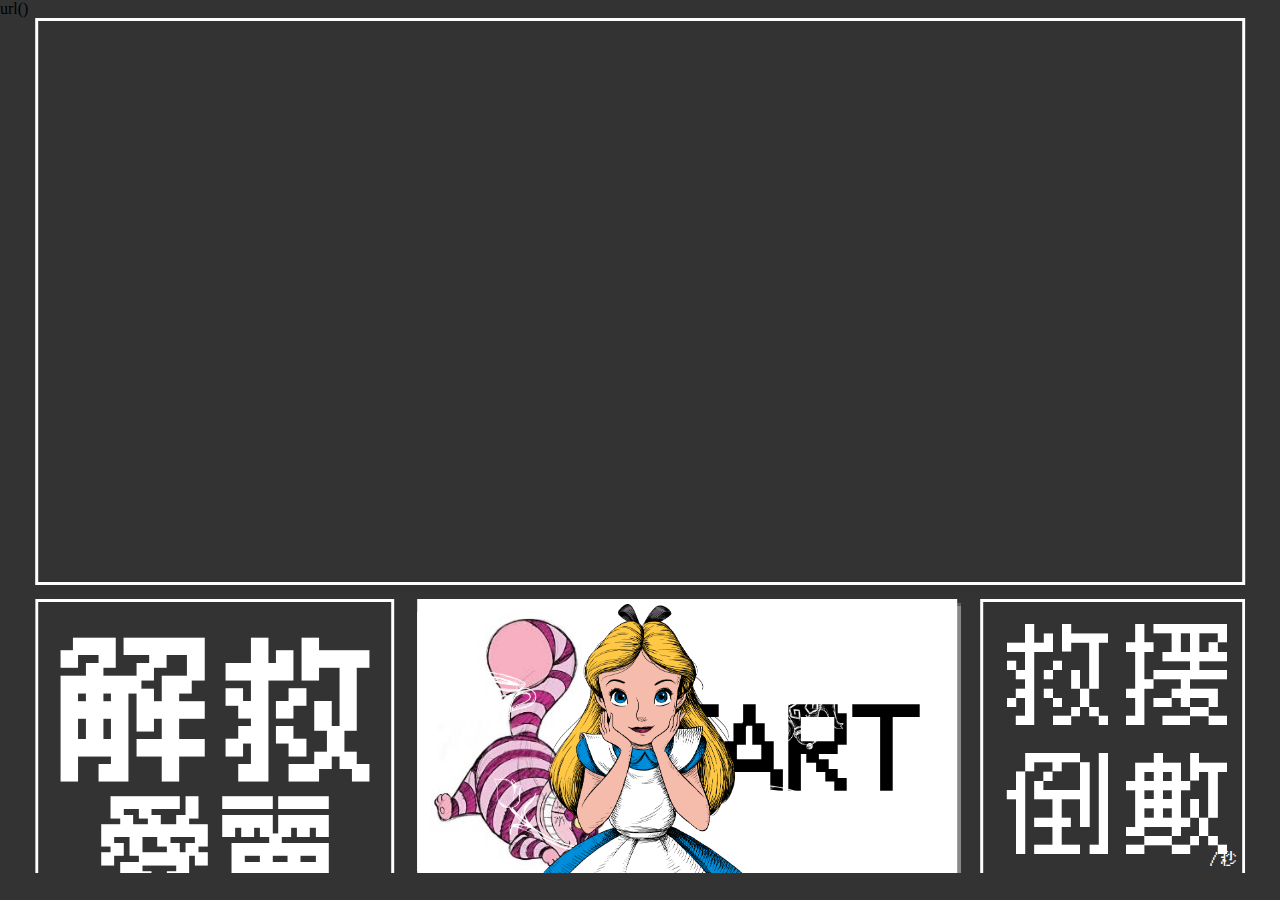
<file: old.html>
<!DOCTYPE html>
<html lang="en">

<head>
  <meta charset="UTF-8">
  <meta name="viewport" content="width=device-width, initial-scale=1.0">
  <title>解救愛麗絲</title>
  <link rel="icon" href="./images/alice_logo.png">

  <link rel="stylesheet" href="./CSS/style.css">
  <link rel="stylesheet" href="./CSS/poker.css">
  <link rel="stylesheet" href="./CSS/pokerMove.css">
  <link rel="stylesheet" href="./CSS/animation.css">


  <style>
    @font-face {
      font-family: '俐方體11號';
      src: url(./font/Cubic_11_1.010_R.ttf);
    }
  </style>url()
</head>

<body>

  <div id="game"></div>

  <div id="content">
    <!-- 解救愛麗絲 title -->
    <div id="title">
      <div id="title1">解救</div><br>
      <div id="title2">愛麗絲</div>
    </div>

    <!-- 開始按鈕 -->
    <input type="button" id="start_btn" value="START">

    <!-- 愛麗絲 -->
    <div id="Alice">
      <img src="./images/alice.png">
    </div>

    <!-- 救援倒數 -->
    <div id="backTime">
      <span id="helpText">救援<br>倒數</span><br>
      <span id="timeNumber">30</span>
      <span id="sec">/秒</span>
    </div>
  </div>

  <!-- 遊戲說明也許可以用跳的 -->
  <div id="rule">
    愛麗絲被撲克牌士兵團團包住了！<br>
    馬上就要錯過回家的時間了~<br>
    快點在時間內解救愛絲，讓她安心回家吧！
    <br>
    <br>
    <h3>解救任務：</h3>
    1.在 ? 秒內將相同數字的「撲克牌士兵」配對<br>
    2.小心！他們會隨機換位置！還會走動！
  </div>


  <!-- 紅桃 -->
  <!-- <div class="poker_content_heart order  rotate_-10">

    <div class="arm_heart_R"></div>
    <div class="arm2_heart_R"></div>

    <div class="arm_heart_L"></div>
    <div class="arm2_heart_L"></div>


    <div class="hand_heart_R"> </div>
    <div class="hand_heart_L"></div>


    <div class="card card_close card_heart">
      <div class="card_front_heart"></div>
      <div class="card_back_heart"></div>
    </div>

    <div class="head_heart">
      <div class="face_heart"></div>
      <div class="nose_heart"></div>
      <div class="mouth_heart"></div>
    </div>

    <div class="shoulder_heart"></div>
    <div class="shoulder02_heart"></div>

    <div class="leg_R_-10deg"></div>
    <div class="foot_heart_R_-10deg"></div>

    <div class="leg_L_-10deg"></div>
    <div class="foot_heart_L_-10deg"></div>

  </div> -->


  <!-- 黑桃 -->
  <!-- <div class="poker_content_spades order rotate_-10">
    <div class="arm_spades_R"></div>
    <div class="arm2_spades_R"></div>

    <div class="arm_spades_L"></div>
    <div class="arm2_spades_L"></div>

    <div class="hand_spades_R"> </div>
    <div class="hand_spades_L"></div>

    <div class="card card_close card_spades">
      <div class="card_front_spades"></div>
      <div class="card_back_spades"></div>
    </div>

    <div class="head_spades">
      <div class="face_spades"></div>
      <div class="nose_spades"></div>
      <div class="mouth_spades"></div>
    </div>

    <div class="shoulder_spades"></div>
    <div class="shoulder02_spades"></div>

    <div class="leg_R"></div>
    <div class="foot_spades_R"></div>

    <div class="leg_L"></div>
    <div class="foot_spades_L"></div>
  </div> -->


  </div>

  <script src='https://cdnjs.cloudflare.com/ajax/libs/jquery/3.7.1/jquery.min.js'
    integrity='sha512-v2CJ7UaYy4JwqLDIrZUI/4hqeoQieOmAZNXBeQyjo21dadnwR+8ZaIJVT8EE2iyI61OV8e6M8PP2/4hpQINQ/g=='
    crossorigin='anonymous'></script>

  <script>
    // 製造撲克牌人
    for (let i = 0; i < 8; i++) {
      $('#game').append(`
      <div class="poker_content_heart order   loopMove ">

      <div class="arm_heart_R"></div>
      <div class="arm2_heart_R"></div>

      <div class="arm_heart_L"></div>
      <div class="arm2_heart_L"></div>


      <div class="hand_heart_R"> </div>
      <div class="hand_heart_L"></div>

      <div class="card card_heart">
        <div class="card_front_heart"></div>
        <div class="card_back_heart"></div>
      </div>

      <div class="head_heart">
        <div class="face_heart"></div>
        <div class="nose_heart"></div>
        <div class="mouth_heart"></div>
      </div>

      <div class="shoulder_heart"></div>
      <div class="shoulder02_heart"></div>

      <div class="leg_R"></div>
      <div class="foot_heart_R"></div>

      <div class="leg_L"></div>
      <div class="foot_heart_L"></div>

      </div>`)
      $('#game').append(`

      <div class="poker_content_spades order  loopMove ">
    <div class="arm_spades_R"></div>
    <div class="arm2_spades_R"></div>

    <div class="arm_spades_L"></div>
    <div class="arm2_spades_L"></div>

    <div class="hand_spades_R"> </div>
    <div class="hand_spades_L"></div>

    <div class="card card_spades">
      <div class="card_front_spades"></div>
      <div class="card_back_spades"></div>
    </div>

    <div class="head_spades">
      <div class="face_spades"></div>
      <div class="nose_spades"></div>
      <div class="mouth_spades"></div>
    </div>

    <div class="shoulder_spades"></div>
    <div class="shoulder02_spades"></div>

    <div class="leg_R"></div>
    <div class="foot_spades_R"></div>

    <div class="leg_L"></div>
    <div class="foot_spades_L"></div>
  </div>`)
    }

    //  把數字給撲克牌 ： setting 基本場面
    $('.card_heart').each(function (index) {
      const number = index % 8 + 1
      console.log(index, number)
      $(this).find('.card_front_heart').css('background-image', `url(./images/cards/${number}H.jpg)`)
      $(this).parents('.order').attr('data_number', number)
    })

    $('.card_spades').each(function (index) {
      const number = index % 8 + 1
      console.log(index, number)
      $(this).find('.card_front_spades').css('background-image', `url(./images/cards/${number}S.jpg)`)
      $(this).parents('.order').attr('data_number', number)
    })


    // 點擊開始遊戲
    let canclick = false
    $('#start_btn').click(function () {
      $(this).attr('disabled', true)

      canclick = false

      // 遊戲時間
      let time = 90

      // 遊戲時間個位數：位置校正
      if (time < 10) {
        $('#timeNumber').css('left', '85px')
      }
      $('#timeNumber').text(time)
      $('#timeNumber').css('display', 'block')
      $('#helpText').css('opacity', '0.5')

      // 打亂
      for (let i = 0; i < 20; i++) {
        const randomA = Math.round(Math.random() * 15)
        const randomB = Math.round(Math.random() * 15)
        $('.order').eq(randomA).insertAfter($('.order').eq(randomB))
      }

      let animationTime = 20

      // 翻牌配對+勝利條件
      setTimeout(function () {
        canclick = true
      }, 3500)



      // 倒數前的前置動作
      setTimeout(function () {

        // 讓紅桃腳動
        $('.poker_content_heart').find('.leg_R').toggleClass('leg_R_-10deg')
        $('.poker_content_heart').find('.leg_L').toggleClass('leg_L_-10deg')
        $('.foot_heart_R').toggleClass('foot_heart_R_-10deg')
        $('.foot_heart_L').toggleClass('foot_heart_L_-10deg')

        // 卡片翻面
        $('.card').addClass('card_close')

        // 行走動畫、卡牌左右搖擺、左邊退場
        setTimeout(function () {
          $('.order').addClass('rotate_-10')
          $('.order').addClass('loopMove_preGame')
        }, 2000)

        // 卡牌退場後移動到右邊看不見處
        setTimeout(function () {
          $('.order').css('left', '120%')
        }, 7900)

        // 換從右到左的行走動畫(無限循環)
        setTimeout(function () {
          $('.order').removeClass('loopMove_preGame')
          $('.order').addClass('loopMove_game')
        }, 8000)


        // 開始行走後：開始倒數
        setTimeout(function () {
          // 開始倒數
          let timer = setInterval(() => {
            time--
            $('#timeNumber').text(time)

            if (time < 10) {
              $('#timeNumber').css('left', '85px')
            }


            if (time === 0) {
              // 時間復原
              clearInterval(timer)
              // 倒數秒數消失
              $('#timeNumber').css('display', 'none')
              // 打開遊戲紐
              $('#start_btn').attr('disabled', false)
              // 清空遊戲區
              $('#game').empty()
              // 「救援倒數」字透明度恢復
              $('#helpText').css('opacity', '1')
              // 跳訊息
              setTimeout(function () {
                alert('解救失敗')
              }, 100)

              // 把倒數數字位置回歸
              $('#timeNumber').css('left', '36px')
              // 回復初始預設狀態
              // 製造撲克牌人
              for (let i = 0; i < 8; i++) {
                $('#game').append(`
                  <div class="poker_content_heart order   loopMove ">
                  
                  <div class="arm_heart_R"></div>
                  <div class="arm2_heart_R"></div>
                  
                  <div class="arm_heart_L"></div>
                  <div class="arm2_heart_L"></div>
                  
                  
                  <div class="hand_heart_R"> </div>
                  <div class="hand_heart_L"></div>
                  
                  <div class="card card_heart">
                    <div class="card_front_heart"></div>
                    <div class="card_back_heart"></div>
                  </div>
                
                  <div class="head_heart">
                    <div class="face_heart"></div>
                    <div class="nose_heart"></div>
                    <div class="mouth_heart"></div>
                  </div>
                
                  <div class="shoulder_heart"></div>
                  <div class="shoulder02_heart"></div>
                
                  <div class="leg_R"></div>
                  <div class="foot_heart_R"></div>
                
                  <div class="leg_L"></div>
                  <div class="foot_heart_L"></div>
                
                  </div>`)
                $('#game').append(`

                  <div class="poker_content_spades order  loopMove ">
                  <div class="arm_spades_R"></div>
                  <div class="arm2_spades_R"></div>
                  
                  <div class="arm_spades_L"></div>
                  <div class="arm2_spades_L"></div>
                  
                  <div class="hand_spades_R"> </div>
                  <div class="hand_spades_L"></div>
                  
                  <div class="card card_spades">
                    <div class="card_front_spades"></div>
                    <div class="card_back_spades"></div>
                  </div>
                
                  <div class="head_spades">
                    <div class="face_spades"></div>
                    <div class="nose_spades"></div>
                    <div class="mouth_spades"></div>
                  </div>
                
                  <div class="shoulder_spades"></div>
                  <div class="shoulder02_spades"></div>
                
                  <div class="leg_R"></div>
                  <div class="foot_spades_R"></div>
                
                  <div class="leg_L"></div>
                  <div class="foot_spades_L"></div>
                  </div>`)
              }

              //  把數字給撲克牌 ： setting 基本場面
              $('.card_heart').each(function (index) {
                const number = index % 8 + 1
                console.log(index, number)
                $(this).find('.card_front_heart').css('background-image', `url(./images/cards/${number}H.jpg)`)
                $(this).parents('.order').attr('data_number', number)
              })

              $('.card_spades').each(function (index) {
                const number = index % 8 + 1
                console.log(index, number)
                $(this).find('.card_front_spades').css('background-image', `url(./images/cards/${number}S.jpg)`)
                $(this).parents('.order').attr('data_number', number)
              })
            }

          }, 1000);
        }, 1500)

      }, 1500)
    })

    $('#game').on('click', '.order', function () {
      if (!canclick) return
      if (
        $('.order').find('.card:not(.card_close)').length < 2 &&
        $(this).find('.card').hasClass('card_close') &&
        !$(this).find('.card').hasClass('card_ok')
      ) {
        $(this).find('.card').removeClass('card_close')
      }

      if ($('.order').find('.card:not(.card_close)').length === 2) {
        if (
          $('.order').find('.card:not(.card_close)').parents('.order').eq(0).attr('data_number') ===
          $('.order').find('.card:not(.card_close)').parents('.order').eq(1).attr('data_number')
        ) {
          $('.order').find('.card:not(.card_close)').addClass('card_ok')
          $('.order').find('.card:not(.card_close)').parents('.order').fadeTo(1000, 0)

          // 將配對成功 opacity:0 的牌 display:none
          setTimeout(function () {
            $('.card.card_ok').parents('.order').css('display', 'none')
          }, 1000)

          // 減少動畫秒數  不會減動畫執行秒數??
          // 寫法1
          animationTime -= 2
          $('.order').each((index, element) => {
            console.log(this)
            $(this).css('animation-duration', `${animationTime}s`)
          });

          // 寫法2
          // $('.order').each((index, element) => {
          //   $(element).find('.loopMove').animate({'animation-duration':`${animationTime -= 2}s`})
          // });

        }
        setTimeout(function () {
          // 翻回來
          $('.order').find('.card:not(.card_close)').addClass('card_close')
          //  過關
          if ($('.order').find('.card_ok').length === $('.order').length)
            alert('愛麗絲救援成功!!!')
          // clearInterval(timer)
          $(this).attr('disabled', false)
        }, 1000)
      }
    })


    //  撲克牌走路動畫
    let deg = -10
    const walk_poker = () => {
      if (deg === -10) {
        $('.rotate_-10').toggleClass('rotate_10')
        $('.leg_R_-10deg').toggleClass('leg_R_10deg')
        $('.foot_heart_R_-10deg').toggleClass('foot_heart_R_10deg')
        $('.leg_L_-10deg').toggleClass('leg_L_10deg')
        $('.foot_heart_L_-10deg').toggleClass('foot_heart_L_10deg')
        deg = 10
      } else if (deg === 10) {
        $('.rotate_10').toggleClass('rotate_-10')
        $('.leg_R_10deg').toggleClass('leg_R_-10deg')
        $('.foot_heart_R_10deg').toggleClass('foot_heart_R_-10deg')
        $('.leg_L_10deg').toggleClass('leg_L_-10deg')
        $('.foot_heart_L_10deg').toggleClass('foot_heart_L_-10deg')
        deg = -10
      }
    }
    setInterval(walk_poker, 200)

  </script>
</body>

</html>
</file>
<file: CSS/style.css>
* {
  padding: 0;
  margin: 0;
}

#copyright {
  position: absolute;
  /* left: 50%;
  transform: translateX(-50%); */
  right: 2.8%;
  bottom: 0.5%;
  color: #aaa;
}

#audio::-webkit-media-controls-play-button,
#audio::-webkit-media-controls-pause-button,
#audio::-webkit-media-controls-seek-back-button,
#audio::-webkit-media-controls-seek-forward-button {
  background-color: #333;
  /* 修改按鈕背景顏色 */
  border: none; /* 移除按鈕邊框 */
  border-radius: 50%; /* 圓角 */
}

.SwaTitle {
  font-weight: 900;
}

.SwalHtml {
  margin: auto;
  padding: 10px;
  /* border: 1px #333 solid; */
  width: 94%;
  border-radius: 8px;
  background-color: #333;
  font-family: '俐方體11號';
  color: #fff;
  font-size: 14px;
  margin-top: 15px;
  padding-top: 25px;
  padding-bottom: 20px;
}

.SwalB {
  position: relative;
  top: -5px;
}

/* style="color: rgb(8, 141, 141); font-family: '俐方體11號';" */

body {
  background-color: #333;
  overflow: hidden;
  display: flex;
}
/* 遊戲視窗 */
#game {
  /* position: fixed; */
  position: absolute;
  left: 50%;
  top: 2%;
  transform: translate(-50%, 0);
  width: 94.5%;
  height: 63%;
  border: 3px solid rgb(255, 255, 255);
  overflow: hidden;
  display: flex;
  flex-wrap: wrap;
  box-sizing: border-box;
  padding-bottom: 3%;
}

/* 下方功能鍵的box */
#content {
  position: absolute;
  width: 94.5%;
  height: 30.5%;
  left: 50%;
  bottom: 3%;
  transform: translate(-50%, 0);
  /* border: 1px solid red; */
  overflow: hidden;
  display: flex;
  user-select: none;
  -webkit-user-drag: none;
}

/* 遊戲大標box-解救倒數 */
#title {
  position: relative;
  height: 290px;
  width: 400px;
  font-family: '俐方體11號';
  color: #fff;
  border: 3px solid rgb(255, 255, 255);
  text-align: center;
  box-sizing: border-box;
  padding-top: 25px;
  font-weight: 600;
  margin-right: 22.5px;
  display: flex;
  flex-direction: column;
  justify-content: space-evenly;
}

/* 遊戲大標-解救 */
#title1 {
  /* font-size: 150px; */
  font-size: 9.5em;
  /* margin-top: 0.1em; */
}

/* 遊戲大標-愛麗絲 */
#title2 {
  /* font-size: 110px; */
  margin-top: -0.3em;
  font-size: 7em;
  margin-bottom: 0.2em;
}

/* 開始按鈕 */
#start_btn {
  box-sizing: border-box;
  width: 600px;
  height: 287px;
  background-color: #fff;
  background-image: url(../images/cat.jpg);
  background-repeat: no-repeat;
  background-size: 38%;
  background-position: left;
  border: 0;
  font-size: 110px;
  text-align: right;
  padding-top: 20px;
  padding-right: 30px;
  box-shadow: 4px 4px 1px #888;
  font-weight: 700;
  font-family: '俐方體11號';
  cursor: url(../images/pointer.png) 50 50, auto;
  margin-right: 22.5px;
}

#Alice_hero_box {
  position: relative;
  height: 284px;
  width: 450px;
  border: 3px solid rgb(255, 255, 255);
  overflow: hidden;
  margin-right: 22.5px;
  font-family: '俐方體11號';
  color: #fff;
}

/* 愛麗絲圖片box */
#Alice {
  /* display: none; */
}

/* 愛麗絲圖片 */
#Alice img {
  height: 98%;
  position: absolute;
  bottom: 0;
  left: 51.5%;
  transform: translateX(-50%);
  -webkit-user-drag: none;
}

/* 英雄榜 */
#hero {
  display: none;
  display: flex;
  flex-wrap: wrap;
  justify-content: center;
}

#hero h1 {
  font-size: 2.8rem;
  padding-top: 6px;
}

#hero table {
  padding-top: 2px;
  width: 90%;
  display: flex;
  flex-wrap: wrap;
  justify-content: center;
}

#hero tr {
  width: 90%;
  text-align: center;
}

#hero tr :nth-child(1) {
  width: 60px;
}

#hero tr :nth-child(2) {
  width: 200px;
}
#hero tr :nth-child(3) {
  width: 110px;
}

#hero td,
#hero th {
  /* width: 1px; */
  border: 2px solid rgb(255, 255, 255);
  font-size: 1.5rem;
  padding: 0.8px 3px;
}

/* #hero th {
  border: 0;
} */

/* 倒數box */
#backTime {
  position: relative;
  height: 290px;
  width: 295px;
  border: 3px solid rgb(255, 255, 255);
  color: #fff;
  font-family: '俐方體11號';
  box-sizing: border-box;
  padding-top: 10px;
}

/* 倒數-字 */
#helpText {
  position: absolute;
  left: 15px;
  top: 50%;
  transform: translateY(-50%);
  font-size: 110px;
}

/* 倒數-倒數中的數字 */
#timeNumber {
  display: none;
  position: absolute;
  left: 36px;
  top: 40px;
  font-size: 180px;
  color: red;
  font-weight: 900;
}

/* 倒數-單位(秒) */
#sec {
  position: absolute;
  right: 5px;
  bottom: 18px;
}

/* 遊戲規則(隱藏中，可能改成 alter 說明) */
#rule {
  position: absolute;
  left: 500px;
  bottom: 45px;
  height: 240px;
  width: 400px;
  background-color: rgb(82, 78, 78);
  border: 3px solid #fff;
  font-family: '俐方體11號';
  color: #fff;
  padding: 15px;
  padding-top: 20px;
  box-sizing: border-box;
  box-shadow: 4px 4px 1px #888;
  line-height: 20px;
  display: none;
}
</file>
<file: CSS/poker.css>
/* 紅桃 */
.poker_content_heart {
  position: relative;
  margin-right: 4%;
}

/* 黑桃 */
.poker_content_spades {
  position: relative;
  margin-right: 4%;
}

.card {
  width: 140px;
  /* height: 180px; */
  background-color: #fff;
  position: relative;
  transform-style: preserve-3d;
  transition: transform 1s;
  top: 75px;
  left: 80px;
}

.card_front_heart {
  width: 140px;
  height: 192px;
  background-image: url(../images/cards/1H.jpg);
  background-color: #fff;
  background-size: 80%;
  background-repeat: no-repeat;
  background-position: center;
  position: absolute;
  backface-visibility: hidden;
}

.card_back_heart {
  width: 140px;
  height: 180px;
  background-color: #fff;
  background-image: url(../images/card-back.jpg);
  background-size: 90%;
  background-repeat: no-repeat;
  background-position: center;
  position: absolute;
  transform: rotateY(180deg);
  backface-visibility: hidden;
}

.head_heart {
  width: 36px;
  height: 60px;
  position: absolute;
  left: 95%;
  top: 28px;
  transform: rotate(180deg);
}

.head_heart::before {
  content: '';
  width: 36px;
  height: 60px;
  border-radius: 50px 50px 0 0;
  background-color: rgb(224, 23, 23);
  position: absolute;
  left: 10px;
  transform: rotate(45deg);
}

.head_heart::after {
  content: '';
  width: 36px;
  height: 60px;
  border-radius: 50px 50px 0 0;
  background-color: rgb(224, 23, 23);
  position: absolute;
  left: -7px;
  transform: rotate(-45deg);
}

.face_heart {
  width: 18px;
  height: 40px;
  position: absolute;
  left: 50%;
  top: 13px;
  transform: translateX(-50%) rotate(180deg);
  z-index: 1;
}

.face_heart::before {
  content: '';
  width: 21px;
  height: 35px;
  border-radius: 50px 50px 0 0;
  background-color: rgb(255, 255, 255);
  position: absolute;
  left: 2px;
  top: 2.5px;
  transform: rotate(45deg);
}

.face_heart::after {
  content: '';
  width: 21px;
  height: 35px;
  border-radius: 50px 50px 0 0;
  background-color: rgb(255, 255, 255);
  position: absolute;
  left: -8px;
  top: 2.5px;
  transform: rotate(-45deg);
}

/* 嘴 */
.mouth_heart {
  width: 10px;
  height: 10px;
  /* background-color: aquamarine; */
  position: absolute;
  left: 14px;
  top: 17px;
  transform: rotate(180deg);
  z-index: 2;
}

.mouth_heart::before {
  content: '';
  width: 5px;
  height: 8px;
  border-radius: 50px 50px 0 0;
  background-color: rgb(150, 0, 0);
  transform: rotate(45deg);
  position: absolute;
  left: 3.5px;
}

.mouth_heart::after {
  content: '';
  width: 5px;
  height: 8px;
  border-radius: 50px 50px 0 0;
  background-color: rgb(150, 0, 0);
  transform: rotate(-45deg);
  position: absolute;
  left: 1px;
}

/* 鼻子 */
.nose_heart {
  width: 10px;
  height: 10px;
  position: absolute;
  left: 14px;
  top: 32px;
  transform: rotate(180deg);
  z-index: 1;
}

.nose_heart::before {
  content: '';
  width: 9px;
  height: 13px;
  border-radius: 50px 50px 0 0;
  background-color: rgb(250, 136, 221);
  transform: rotate(45deg);
  position: absolute;
  left: 2px;
}

.nose_heart::after {
  content: '';
  width: 9px;
  height: 13px;
  border-radius: 50px 50px 0 0;
  background-color: rgb(250, 136, 221);
  transform: rotate(-45deg);
  position: absolute;
  left: -1px;
}

/* 手臂 */
.arm_heart_R {
  width: 5px;
  height: 65px;
  background-color: #fff;
  position: absolute;
  left: 80px;
  top: 76px;
  transform-origin: top center;
  transform: rotate(30deg);
}

.arm2_heart_R {
  width: 5px;
  height: 35px;
  background-color: #fff;
  position: absolute;
  left: 59px;
  top: 126px;
  transform: rotate(-40deg);
}

.hand_heart_R {
  width: 12px;
  height: 18px;
  background-color: rgb(224, 23, 23);
  border-radius: 50%;
  position: absolute;
  top: 155px;
  left: 67px;
  transform: rotate(35deg);
  z-index: 1;
}

.arm_heart_L {
  width: 5px;
  height: 65px;
  background-color: #ffffff;
  position: absolute;
  left: 214px;
  top: 76px;
  transform-origin: top center;
  transform: rotate(-30deg);
  z-index: 1;
}

.arm2_heart_L {
  width: 5px;
  height: 35px;
  background-color: #ffffff;
  position: absolute;
  left: 235px;
  top: 126px;
  transform: rotate(40deg);
}

.hand_heart_L {
  width: 12px;
  height: 18px;
  background-color: rgb(224, 23, 23);
  border-radius: 50%;
  position: absolute;
  top: 155px;
  left: 220px;
  transform: rotate(-35deg);
  z-index: 1;
}

/* 肩膀 */

.shoulder_heart {
  position: absolute;
  top: 75px;
  left: 90px;
  width: 26px;
  height: 13px;
  background-color: rgb(224, 23, 23);
  border-radius: 0 0 500px 500px;
}

.shoulder02_heart {
  position: absolute;
  top: 75px;
  left: 180px;
  width: 26px;
  height: 13px;
  background-color: rgb(224, 23, 23);
  border-radius: 0 0 500px 500px;
}

/* 黑桃 */

.card_spades {
  width: 140px;
  /* height: 180px; */
  position: relative;
  transform-style: preserve-3d;
  transition: transform 1s;
  top: 75px;
  left: 80px;
}

.card_front_spades {
  width: 140px;
  height: 192px;
  background-image: url(../cards/1S.jpg);
  background-color: #fff;
  background-size: 80%;
  background-repeat: no-repeat;
  background-position: center;
  position: absolute;
  backface-visibility: hidden;
}

.card_back_spades {
  width: 140px;
  height: 180px;
  background-color: #fff;
  background-image: url(../images/card-back.jpg);
  background-size: 90%;
  background-repeat: no-repeat;
  background-position: center;
  position: absolute;
  transform: rotateY(180deg);
  backface-visibility: hidden;
}

.head_spades {
  width: 36px;
  height: 60px;
  position: absolute;
  left: 95%;
  top: 28px;
  transform: rotate(180deg);
}

.head_spades::before {
  content: '';
  width: 36px;
  height: 60px;
  border-radius: 50px 50px 0 0;
  background-color: rgb(0, 0, 0);
  position: absolute;
  left: 10px;
  transform: rotate(45deg);
}

.head_spades::after {
  content: '';
  width: 36px;
  height: 60px;
  border-radius: 50px 50px 0 0;
  background-color: rgb(0, 0, 0);
  position: absolute;
  left: -7px;
  transform: rotate(-45deg);
}

.face_spades {
  width: 18px;
  height: 40px;
  position: absolute;
  left: 12px;
  top: 8px;
  z-index: 1;
}

.face_spades::before {
  content: '';
  width: 21px;
  height: 35px;
  border-radius: 50px 50px 0 0;
  background-color: rgb(255, 255, 255);
  position: absolute;
  left: 2px;
  top: 2.5px;
  transform: rotate(45deg);
}

.face_spades::after {
  content: '';
  width: 21px;
  height: 35px;
  border-radius: 50px 50px 0 0;
  background-color: rgb(255, 255, 255);
  position: absolute;
  left: -8px;
  top: 2.5px;
  transform: rotate(-45deg);
}

/* 嘴 */
.mouth_spades {
  width: 10px;
  height: 10px;
  position: absolute;
  left: 14px;
  top: 20px;
  z-index: 2;
}

.mouth_spades::before {
  content: '';
  width: 5px;
  height: 8px;
  border-radius: 50px 50px 0 0;
  background-color: rgb(0, 0, 0);
  transform: rotate(45deg);
  position: absolute;
  left: 3.5px;
}

.mouth_spades::after {
  content: '';
  width: 5px;
  height: 8px;
  border-radius: 50px 50px 0 0;
  background-color: rgb(0, 0, 0);
  transform: rotate(-45deg);
  position: absolute;
  left: 1px;
}

/* 鼻子 */
.nose_spades {
  width: 10px;
  height: 10px;
  position: absolute;
  left: 14.7px;
  top: 34px;
  z-index: 1;
}

.nose_spades::before {
  content: '';
  width: 9px;
  height: 13px;
  border-radius: 50px 50px 0 0;
  background-color: rgb(250, 136, 221);
  transform: rotate(45deg);
  position: absolute;
  left: 2px;
}

.nose_spades::after {
  content: '';
  width: 9px;
  height: 13px;
  border-radius: 50px 50px 0 0;
  background-color: rgb(250, 136, 221);
  transform: rotate(-45deg);
  position: absolute;
  left: -1px;
}

/* 手臂 */
.arm_spades_R {
  width: 5px;
  height: 65px;
  background-color: #fff;
  position: absolute;
  left: 80px;
  top: 76px;
  transform-origin: top center;
  transform: rotate(30deg);
}

.arm2_spades_R {
  width: 5px;
  height: 35px;
  background-color: #fff;
  position: absolute;
  left: 59px;
  top: 126px;
  transform: rotate(-40deg);
}

.hand_spades_R {
  width: 12px;
  height: 18px;
  background-color: rgb(0, 0, 0);
  border-radius: 50%;
  position: absolute;
  top: 155px;
  left: 67px;
  transform: rotate(35deg);
  z-index: 1;
}

.arm_spades_L {
  width: 5px;
  height: 65px;
  background-color: #ffffff;
  position: absolute;
  left: 214px;
  top: 76px;
  transform-origin: top center;
  transform: rotate(-30deg);
  z-index: 1;
}

.arm2_spades_L {
  width: 5px;
  height: 35px;
  background-color: #ffffff;
  position: absolute;
  left: 235px;
  top: 126px;
  transform: rotate(40deg);
}

.hand_spades_L {
  width: 12px;
  height: 18px;
  background-color: rgb(0, 0, 0);
  border-radius: 50%;
  position: absolute;
  top: 155px;
  left: 220px;
  transform: rotate(-35deg);
  z-index: 1;
}

.shoulder_spades {
  position: absolute;
  top: 75px;
  left: 90px;
  width: 26px;
  height: 13px;
  background-color: rgb(0, 0, 0);
  border-radius: 0 0 500px 500px;
}

.shoulder02_spades {
  position: absolute;
  top: 75px;
  left: 180px;
  width: 26px;
  height: 13px;
  background-color: rgb(0, 0, 0);
  border-radius: 0 0 500px 500px;
}
</file>
<file: CSS/pokerMove.css>
/* 撲克牌-蓋牌 */
.card_close {
  transform: rotateY(180deg);
}

/* 撲克牌 - rotate 左右動畫 */
.rotate_-10 {
  transform: rotate(-10deg);
  transform-origin: right center;
}

.rotate_10 {
  transform: rotate(10deg);
  transform-origin: right center;
}

/* ------------------腿+腳 0deg (遊戲前預設狀態)------------ */

.leg_R {
  width: 5px;
  height: 30px;
  background-color: rgb(255, 255, 255);
  position: absolute;
  top: 260px;
  left: 100px;
  z-index: 1;
}

.leg_L {
  width: 5px;
  height: 30px;
  background-color: rgb(255, 255, 255);
  position: absolute;
  top: 260px;
  left: 195px;
  z-index: 1;
}

.foot_heart_R {
  height: 18px;
  width: 25px;
  background-color: rgb(224, 23, 23);
  position: absolute;
  top: 284px;
  left: 90px;
  /* transform: rotate(30deg); */
  border-radius: 50px 50px 0 0;
  z-index: 2;
}

.foot_heart_L {
  height: 18px;
  width: 25px;
  background-color: rgb(224, 23, 23);
  position: absolute;
  top: 284px;
  left: 185px;
  /* transform: rotate(30deg); */
  border-radius: 50px 50px 0 0;
  z-index: 2;
}

.foot_spades_R {
  height: 18px;
  width: 25px;
  background-color: rgb(0, 0, 0);
  position: absolute;
  top: 284px;
  left: 90px;
  /* transform: rotate(30deg); */
  border-radius: 50px 50px 0 0;
  z-index: 2;
}

.foot_spades_L {
  height: 18px;
  width: 25px;
  background-color: rgb(0, 0, 0);
  position: absolute;
  top: 284px;
  left: 185px;
  /* transform: rotate(30deg); */
  border-radius: 50px 50px 0 0;
  z-index: 2;
}

/* ------------------ 腿 -10deg ------------ */
.leg_R_-10deg {
  transform: rotate(20deg);
  width: 5px;
  height: 25px;
  background-color: rgb(255, 255, 255);
  position: absolute;
  top: 256px;
  left: 100px;
  z-index: 1;
}

.leg_L_-10deg {
  transform: rotate(-10deg);
  width: 5px;
  height: 35px;
  background-color: rgb(255, 255, 255);
  position: absolute;
  top: 256px;
  left: 195px;
  z-index: 1;
}

/*------------------腳 -10deg(紅心/黑桃)------------------  */
.foot_heart_R_-10deg {
  transform: rotate(20deg);
  height: 18px;
  width: 25px;
  background-color: rgb(224, 23, 23);
  position: absolute;
  top: 279px;
  left: 83px;
  /* transform: rotate(30deg); */
  border-radius: 50px 50px 0 0;
  z-index: 2;
}

.foot_heart_L_-10deg {
  transform: rotate(-10deg);
  height: 18px;
  width: 25px;
  background-color: rgb(224, 23, 23);
  position: absolute;
  top: 287px;
  left: 190px;
  /* transform: rotate(30deg); */
  border-radius: 50px 50px 0 0;
  z-index: 2;
}

.foot_spades_R_-10deg {
  transform: rotate(20deg);
  height: 18px;
  width: 25px;
  background-color: rgb(0, 0, 0);
  position: absolute;
  top: 279px;
  left: 83px;
  /* transform: rotate(30deg); */
  border-radius: 50px 50px 0 0;
  z-index: 2;
}

.foot_spades_L_-10deg {
  transform: rotate(-10deg);
  height: 18px;
  width: 25px;
  background-color: rgb(0, 0, 0);
  position: absolute;
  top: 287px;
  left: 190px;
  /* transform: rotate(30deg); */
  border-radius: 50px 50px 0 0;
  z-index: 2;
}

/* ------------------ 腿 10deg ------------ */
.leg_R_10deg {
  transform: rotate(10deg);
  width: 5px;
  height: 35px;
  background-color: rgb(255, 255, 255);
  position: absolute;
  top: 256px;
  left: 100px;
  z-index: 1;
}

.leg_L_10deg {
  transform: rotate(-20deg);
  width: 5px;
  height: 25px;
  background-color: rgb(255, 255, 255);
  position: absolute;
  top: 256px;
  left: 195px;
  z-index: 1;
}

/* ------------------腳 10deg------------------ */
.foot_heart_R_10deg {
  transform: rotate(10deg);
  height: 18px;
  width: 25px;
  background-color: rgb(224, 23, 23);
  position: absolute;
  top: 287px;
  left: 85px;
  /* transform: rotate(30deg); */
  border-radius: 50px 50px 0 0;
  z-index: 2;
}

.foot_heart_L_10deg {
  transform: rotate(-20deg);
  height: 18px;
  width: 25px;
  background-color: rgb(224, 23, 23);
  position: absolute;
  top: 280px;
  left: 194px;
  /* transform: rotate(30deg); */
  border-radius: 50px 50px 0 0;
  z-index: 2;
}

.foot_spades_R_10deg {
  transform: rotate(10deg);
  height: 18px;
  width: 25px;
  background-color: rgb(0, 0, 0);
  position: absolute;
  top: 287px;
  left: 85px;
  /* transform: rotate(30deg); */
  border-radius: 50px 50px 0 0;
  z-index: 2;
}

.foot_spades_L_10deg {
  transform: rotate(-20deg);
  height: 18px;
  width: 25px;
  background-color: rgb(0, 0, 0);
  position: absolute;
  top: 280px;
  left: 194px;
  /* transform: rotate(30deg); */
  border-radius: 50px 50px 0 0;
  z-index: 2;
}
</file>
<file: CSS/animation.css>
@keyframes walk {
  0% {
    transform: rotate(0deg);
  }
  40% {
    transform: rotate(-10deg);
  }

  100% {
    transform: rotate(10deg);
  }
}

.walk {
  animation-name: walk;
  animation-duration: 1.5s;
  animation-iteration-count: infinite;
  /* animation-timing-function: linear; */
  animation-fill-mode: both;
}

@keyframes loopMove {
  0% {
    left: 150vw;
  }
  5% {
    left: 120vw;
  }
  95% {
    left: -80vw;
  }
  100% {
    left: -150vw;
  }
}

@keyframes loopMove_game {
  0% {
    left: 120%;
  }
  0.5% {
    left: 100%;
  }
  95% {
    left: -80%;
  }
  100% {
    left: -120%;
  }
}

@keyframes loopMove_preGame {
  0% {
    left: 0%;
  }
  80% {
    left: -80%;
  }
  100% {
    left: -120%;
  }
}

.loopMove_game {
  animation-name: loopMove_game;
  animation-duration: 20s;
  animation-iteration-count: infinite;
  animation-timing-function: linear;
  white-space: nowrap;
}

.loopMove_preGame {
  animation-name: loopMove_preGame;
  animation-duration: 7s;
  animation-iteration-count: 1;
  animation-timing-function: linear;
  white-space: nowrap;
}
</file>
